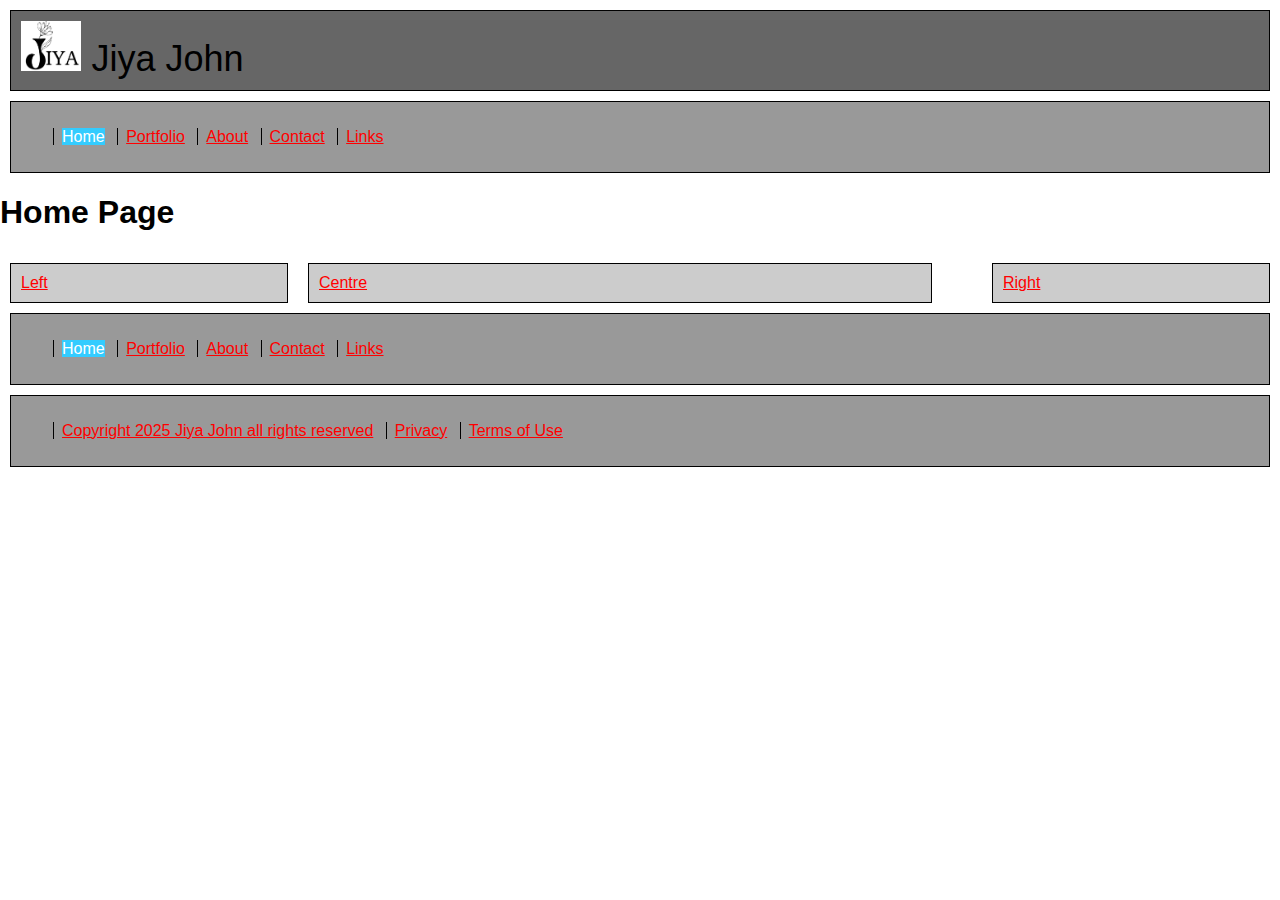
<file: index.html>
<!DOCTYPE HTML>
<html lang=""en">
<head>
    <!--meta-->
    <title>
        Jiya John's Web site
    </title>
    <link href ="styles/style.css" rel="stylesheet" type="text/css"/>
    
</head>
<body>
    <div class="box"><span class="logo"><img src="Images/Logo.png" alt="Logo" height="50" title="Jiya John" /> Jiya John</span></div>
    <div class="nav">
    <ul id="navlist">
        <li><span class="deadnav">Home</span></li>
        <li><a href="portfolio.html">Portfolio</a></li>
        <li><a href="about.html">About</a></li>
        <li><a href="contact.html">Contact</a></li>
        <li><a href="links.html">Links</a></li>
    </ul>
    </div>

    <h1>Home Page</h1>

    <div class = "left"><a href="left.html">Left</a></div>
    <div class = "centre"><a href="centre.html">Centre</a></div>
    <div class = "right"><a href="right.html">Right</a></div>

    <div class="lower_nav">
        <ul id ="navlist">
            <li><span class="deadnav">Home</span></li>
            <li><a href="portfolio.html">Portfolio</a></li>
            <li><a href="about.html">About</a></li>
            <li><a href="contact.html">Contact</a></li>
            <li><a href="links.html">Links</a></li>
        </ul>
    </div>
    <div class="legal"><ul id ="navlist"><li><a href ="copyright.html">Copyright 2025 Jiya John all rights reserved</a></li>
    <li><a href="privacy.html">Privacy</a></li>
    <li><a href="terms.html">Terms of Use</a></li></ul></div>
</body>
</html>
</file>
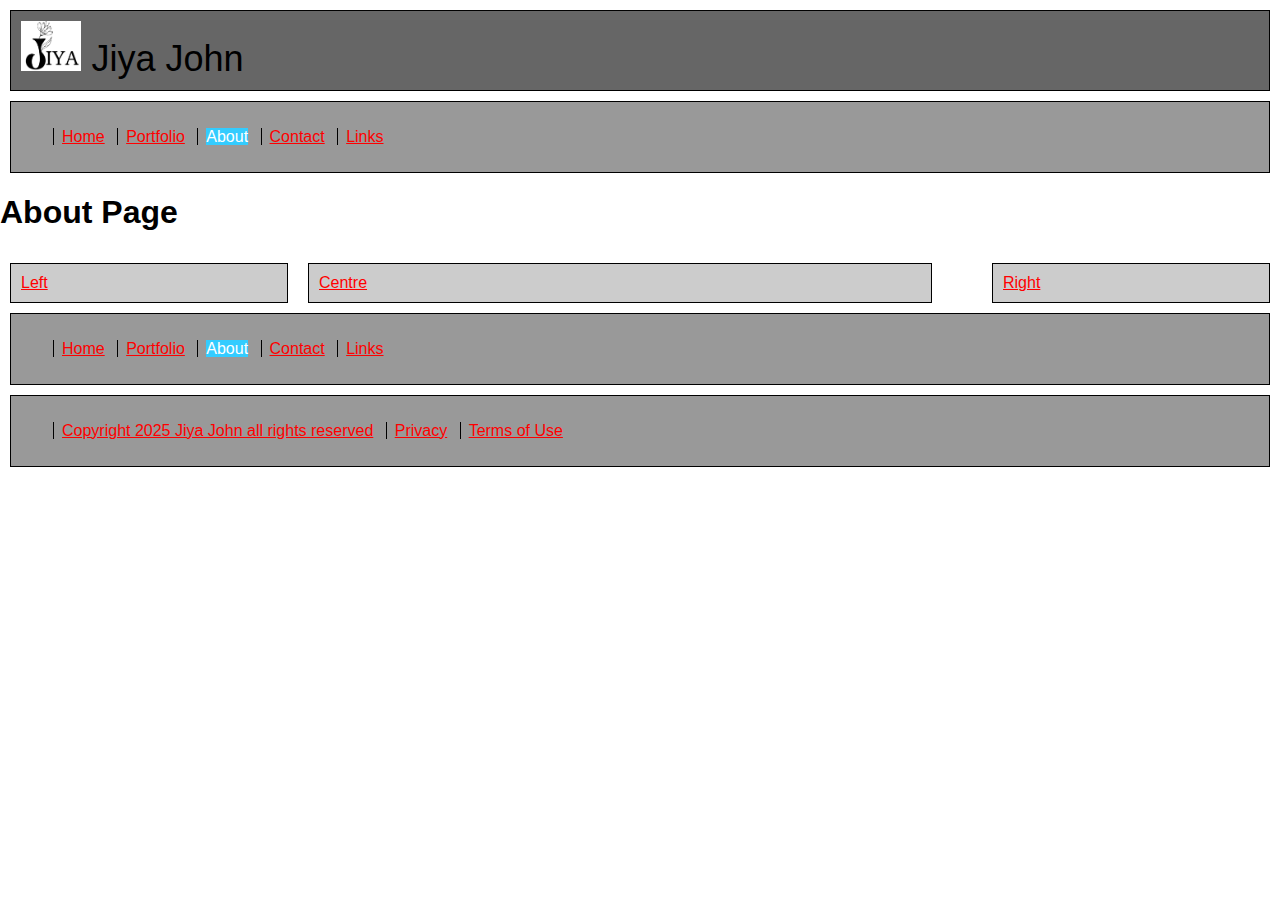
<file: about.html>
<!DOCTYPE HTML>
<html lang=""en">
<head>
    <!--meta-->
    <title>
        Jiya John's Web site
    </title>
    <link href ="styles/style.css" rel="stylesheet" type="text/css"/>
    
</head>
<body>
    <div class="box"><span class="logo"><img src="Images/Logo.png" alt="Logo" height="50" title="Jiya John" /> Jiya John</span></div>
    <div class="nav">
    <ul id="navlist">
        <li><a href="index.html">Home</a></li>
        <li><a href="portfolio.html">Portfolio</a></li>
        <li><span class="deadnav">About</span></li>
        <li><a href="contact.html">Contact</a></li>
        <li><a href="links.html">Links</a></li>
    </ul>
    </div>

    <h1>About Page</h1>
    <div class = "left"><a href="left.html">Left</a></div>
    <div class = "centre"><a href="centre.html">Centre</a></div>
    <div class = "right"><a href="right.html">Right</a></div>

    <div class="lower_nav">
        <ul id ="navlist">
            <li><a href="index.html">Home</a></li>
            <li><a href="portfolio.html">Portfolio</a></li>
            <li><span class="deadnav">About</span></li>
            <li><a href="contact.html">Contact</a></li>
            <li><a href="links.html">Links</a></li>
        </ul>
    </div>
    <div class="legal"><ul id ="navlist"><li><a href ="copyright.html">Copyright 2025 Jiya John all rights reserved</a></li>
    <li><a href="privacy.html">Privacy</a></li>
    <li><a href="terms.html">Terms of Use</a></li></ul></div>
</body>
</html>
</file>
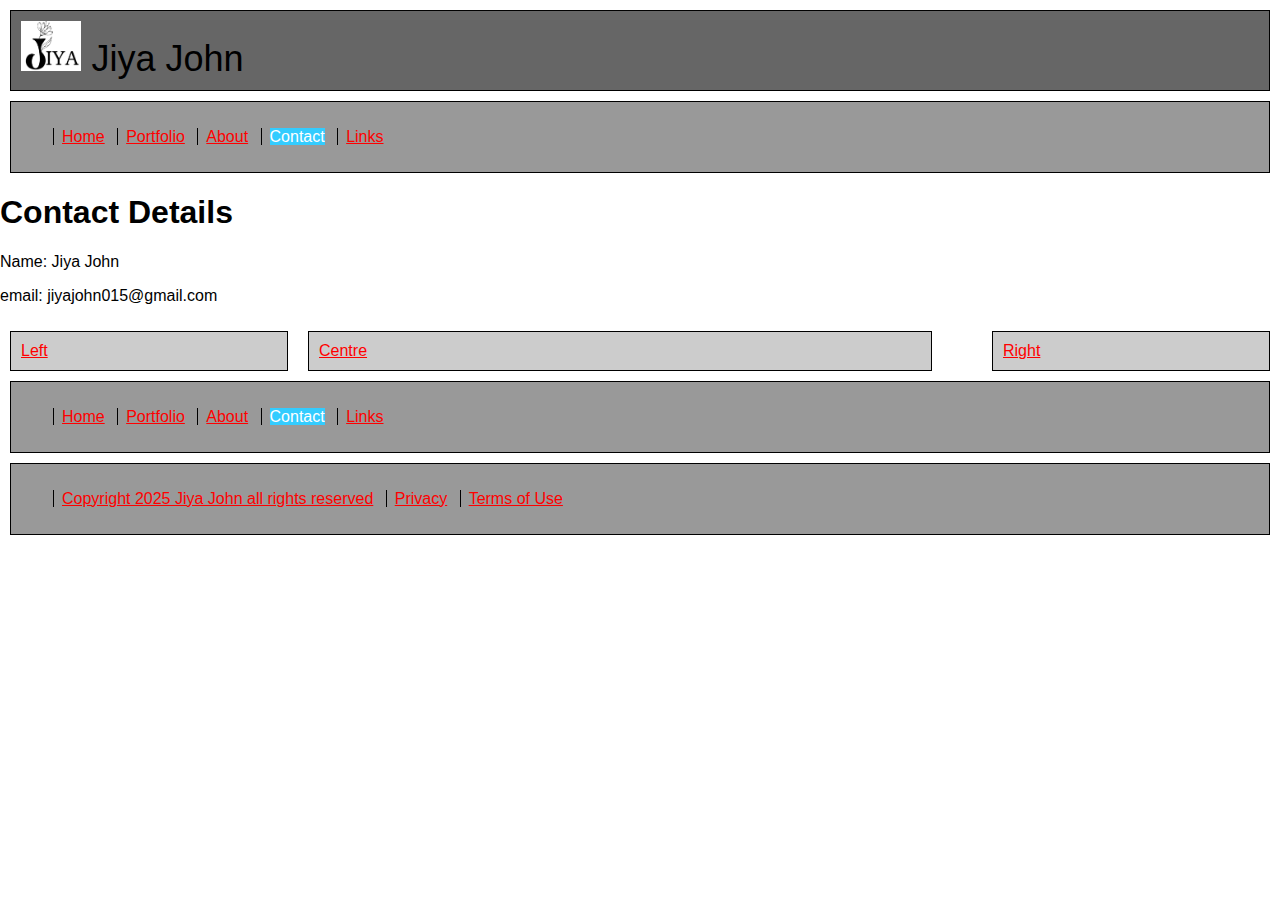
<file: contact.html>
<!DOCTYPE HTML>
<html lang=""en">
<head>
    <!--meta-->
    <title>
        Jiya John's Web site
    </title>
    <link href ="styles/style.css" rel="stylesheet" type="text/css"/>
    
</head>
<body>
    <div class="box"><span class="logo"><img src="Images/Logo.png" alt="Logo" height="50" title="Jiya John" /> Jiya John</span></div>
    <div class="nav">
    <ul id="navlist">
        <li><a href="index.html">Home</a></li>
        <li><a href="portfolio.html">Portfolio</a></li>
        <li><a href="about.html">About</a></li>
        <li><span class="deadnav">Contact</span></li>
        <li><a href="links.html">Links</a></li>
    </ul>
    </div>
    <h1>Contact Details</h1>
    <p>Name: Jiya John</p>
    <p>email: jiyajohn015@gmail.com</p>
    <div class = "left"><a href="left.html">Left</a></div>
    <div class = "centre"><a href="centre.html">Centre</a></div>
    <div class = "right"><a href="right.html">Right</a></div>

    <div class="lower_nav">
        <ul id ="navlist">
            <li><a href="index.html">Home</a></li>
            <li><a href="portfolio.html">Portfolio</a></li>
            <li><a href="about.html">About</a></li>
            <li><span class="deadnav">Contact</span></li>
            <li><a href="links.html">Links</a></li>
        </ul>
    </div>
    <div class="legal"><ul id ="navlist"><li><a href ="copyright.html">Copyright 2025 Jiya John all rights reserved</a></li>
    <li><a href="privacy.html">Privacy</a></li>
    <li><a href="terms.html">Terms of Use</a></li></ul></div>
</body>
</html>
</file>
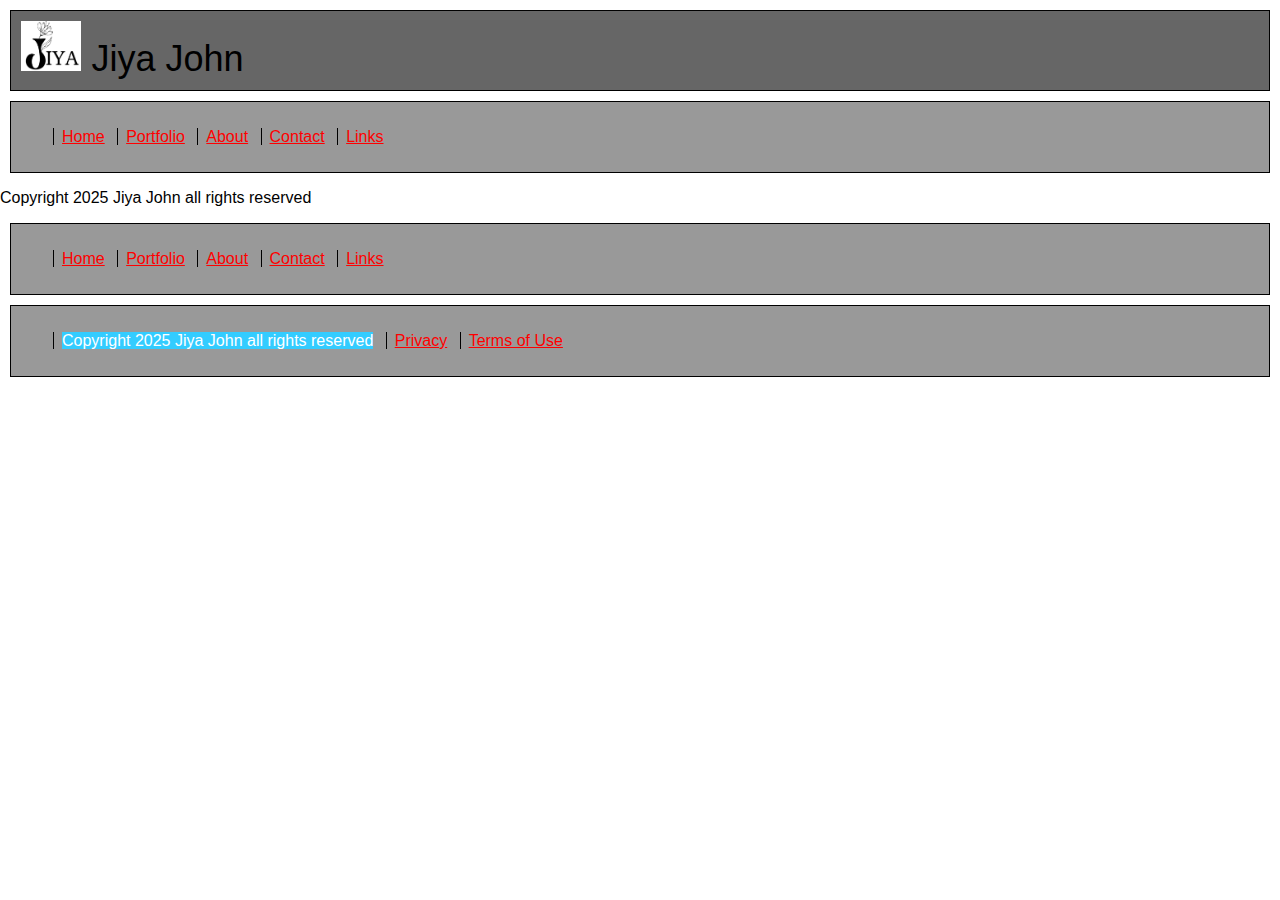
<file: copyright.html>
<!DOCTYPE HTML>
<html lang=""en">
<head>
    <!--meta-->
    <title>
        Jiya John's Web site
    </title>
    <link href ="styles/style.css" rel="stylesheet" type="text/css"/>
    
</head>
<body>
    <div class="box"><span class="logo"><img src="Images/Logo.png" alt="Logo" height="50" title="Jiya John" /> Jiya John</span></div>
    <div class="nav">
    <ul id="navlist">
        <li><a href="index.html">Home</a></li>
        <li><a href="portfolio.html">Portfolio</a></li>
        <li><a href="about.html">About</a></li>
        <li><a href="contact.html">Contact</a></li>
        <li><a href="links.html">Links</a></li>
    </ul>
    </div>
    <p>Copyright 2025 Jiya John all rights reserved</p>
    <div class="lower_nav">
        <ul id ="navlist">
            <li><a href="index.html">Home</a></li>
            <li><a href="portfolio.html">Portfolio</a></li>
            <li><a href="about.html">About</a></li>
            <li><a href="contact.html">Contact</a></li>
            <li><a href="links.html">Links</a></li>
        </ul>
    </div>
    <div class="legal"><ul id ="navlist"><li><span class="deadnav">Copyright 2025 Jiya John all rights reserved</span></li>
    <li><a href="privacy.html">Privacy</a></li>
    <li><a href="terms.html">Terms of Use</a></li></ul></div>
</body>
</html>
</file>
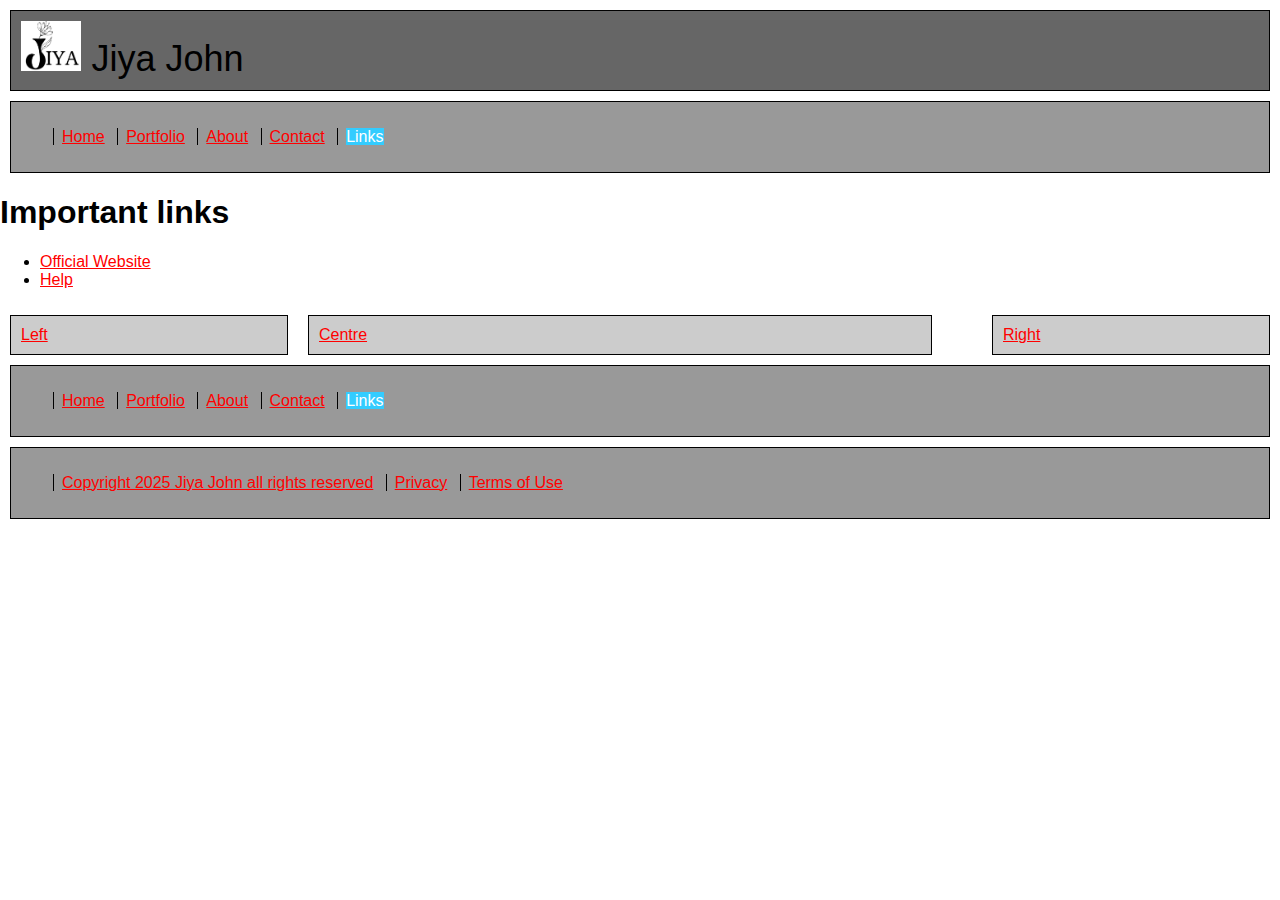
<file: links.html>
<!DOCTYPE HTML>
<html lang=""en">
<head>
    <!--meta-->
    <title>
        Jiya John's Web site
    </title>
    <link href ="styles/style.css" rel="stylesheet" type="text/css"/>
    
</head>
<body>
    <div class="box"><span class="logo"><img src="Images/Logo.png" alt="Logo" height="50" title="Jiya John" /> Jiya John</span></div>
    <div class="nav">
    <ul id="navlist">
        <li><a href="index.html">Home</a></li>
        <li><a href="portfolio.html">Portfolio</a></li>
        <li><a href="about.html">About</a></li>
        <li><a href="contact.html">Contact</a></li>
        <li><span class="deadnav">Links</span></li>
    </ul>
    </div>
    <h1>Important links</h1>
    <div>
    <ul id="links">
        <li><a href="official.html">Official Website</a></li>
        <li><a href="help.html">Help</a></li>
    </ul>
    </div>
    <div class = "left"><a href="left.html">Left</a></div>
    <div class = "centre"><a href="centre.html">Centre</a></div>
    <div class = "right"><a href="right.html">Right</a></div>

    <div class="lower_nav">
        <ul id ="navlist">
            <li><a href="index.html">Home</a></li>
            <li><a href="portfolio.html">Portfolio</a></li>
            <li><a href="about.html">About</a></li>
            <li><a href="contact.html">Contact</a></li>
            <li><span class="deadnav">Links</span></li>
        </ul>
    </div>
    <div class="legal"><ul id ="navlist"><li><a href ="copyright.html">Copyright 2025 Jiya John all rights reserved</a></li>
    <li><a href="privacy.html">Privacy</a></li>
    <li><a href="terms.html">Terms of Use</a></li></ul></div>
</body>
</html>
</file>
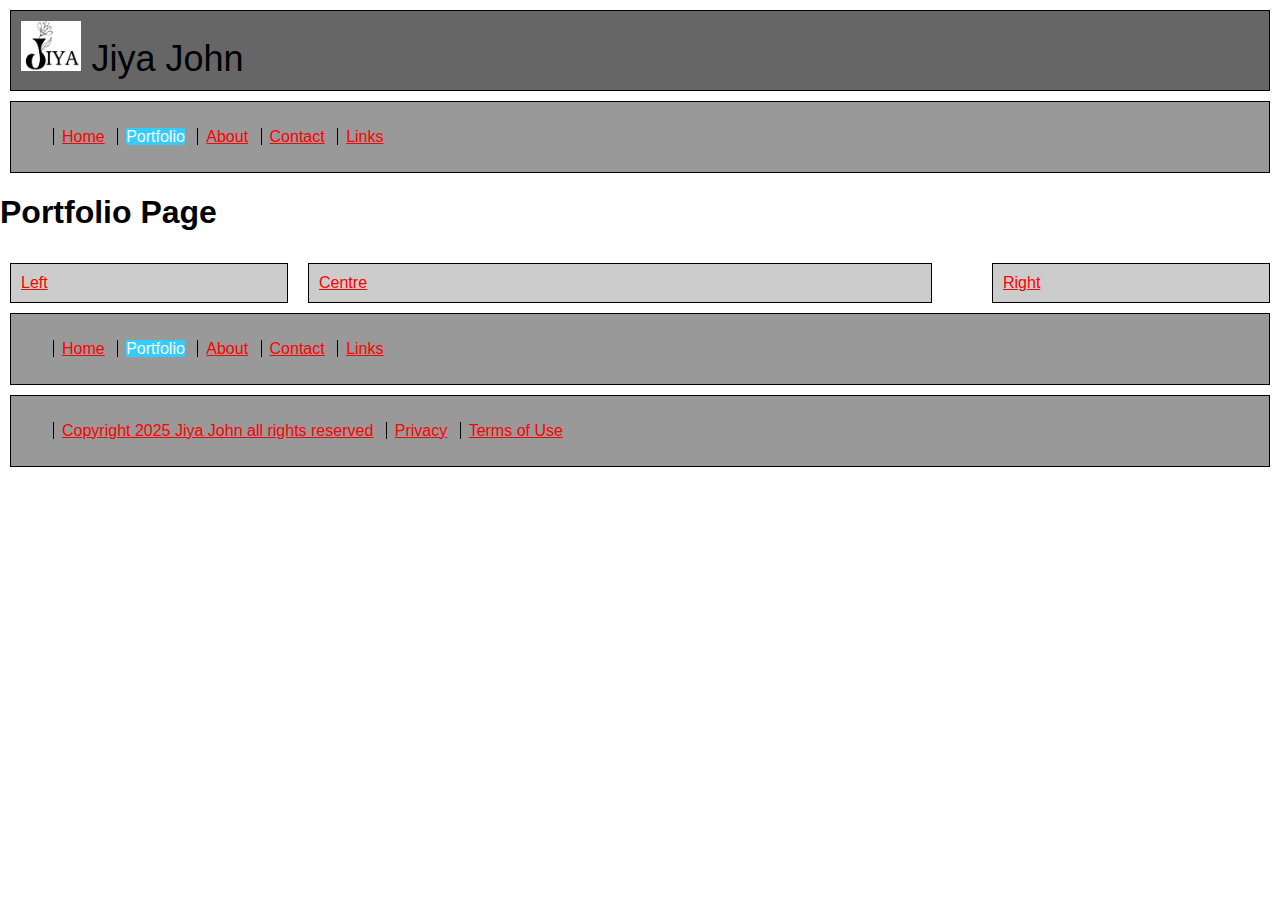
<file: portfolio.html>
<!DOCTYPE HTML>
<html lang=""en">
<head>
    <!--meta-->
    <title>
        Jiya John's Web site
    </title>
    <link href ="styles/style.css" rel="stylesheet" type="text/css"/>
    
</head>
<body>
    <div class="box"><span class="logo"><img src="Images/Logo.png" alt="Logo" height="50" title="Jiya John" /> Jiya John</span></div>
    <div class="nav">
    <ul id="navlist">
        <li><a href="index.html">Home</a></li>
        <li><span class="deadnav">Portfolio</span></li>
        <li><a href="about.html">About</a></li>
        <li><a href="contact.html">Contact</a></li>
        <li><a href="links.html">Links</a></li>
    </ul>
    </div>

    <h1>Portfolio Page</h1>
    <div class = "left"><a href="left.html">Left</a></div>
    <div class = "centre"><a href="centre.html">Centre</a></div>
    <div class = "right"><a href="right.html">Right</a></div>

    <div class="lower_nav">
        <ul id ="navlist">
            <li><a href="index.html">Home</a></li>
            <li><span class="deadnav">Portfolio</span></li>
            <li><a href="about.html">About</a></li>
            <li><a href="contact.html">Contact</a></li>
            <li><a href="links.html">Links</a></li>
        </ul>
    </div>
    <div class="legal"><ul id ="navlist"><li><a href ="copyright.html">Copyright 2025 Jiya John all rights reserved</a></li>
    <li><a href="privacy.html">Privacy</a></li>
    <li><a href="terms.html">Terms of Use</a></li></ul></div>
</body>
</html>
</file>
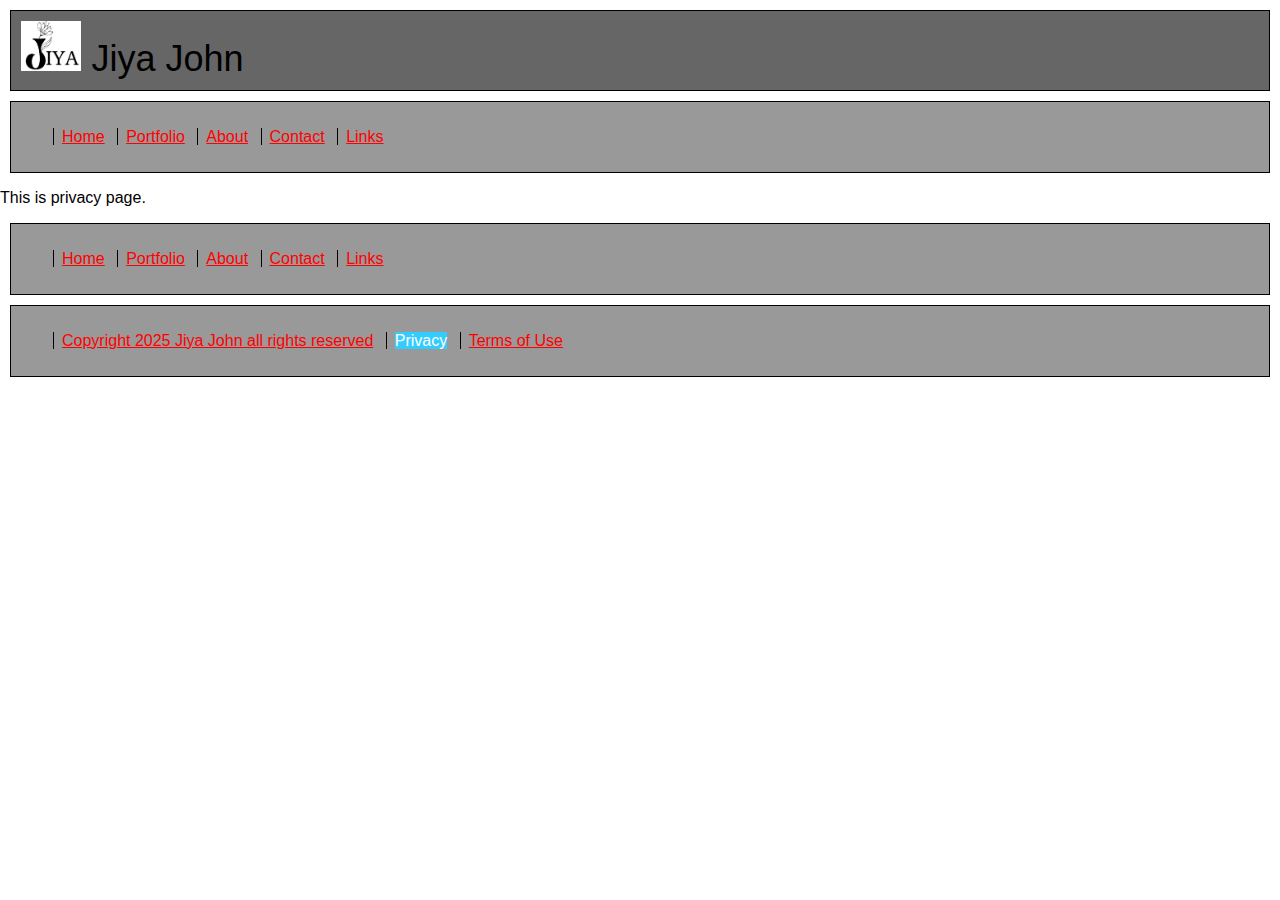
<file: privacy.html>
<!DOCTYPE HTML>
<html lang=""en">
<head>
    <!--meta-->
    <title>
        Jiya John's Web site
    </title>
    <link href ="styles/style.css" rel="stylesheet" type="text/css"/>
    
</head>
<body>
    <div class="box"><span class="logo"><img src="Images/Logo.png" alt="Logo" height="50" title="Jiya John" /> Jiya John</span></div>
    <div class="nav">
    <ul id="navlist">
        <li><a href="index.html">Home</a></li>
        <li><a href="portfolio.html">Portfolio</a></li>
        <li><a href="about.html">About</a></li>
        <li><a href="contact.html">Contact</a></li>
        <li><a href="links.html">Links</a></li>
    </ul>
    </div>
    <p>This is privacy page.</p>
    <div class="lower_nav">
        <ul id ="navlist">
            <li><a href="index.html">Home</a></li>
            <li><a href="portfolio.html">Portfolio</a></li>
            <li><a href="about.html">About</a></li>
            <li><a href="contact.html">Contact</a></li>
            <li><a href="links.html">Links</a></li>
        </ul>
    </div>
    <div class="legal"><ul id ="navlist"><li><a href ="copyright.html">Copyright 2025 Jiya John all rights reserved</a></li>
    <li><span class="deadnav">Privacy</span></li>
    <li><a href="terms.html">Terms of Use</a></li></ul></div>
</body>
</html>
</file>
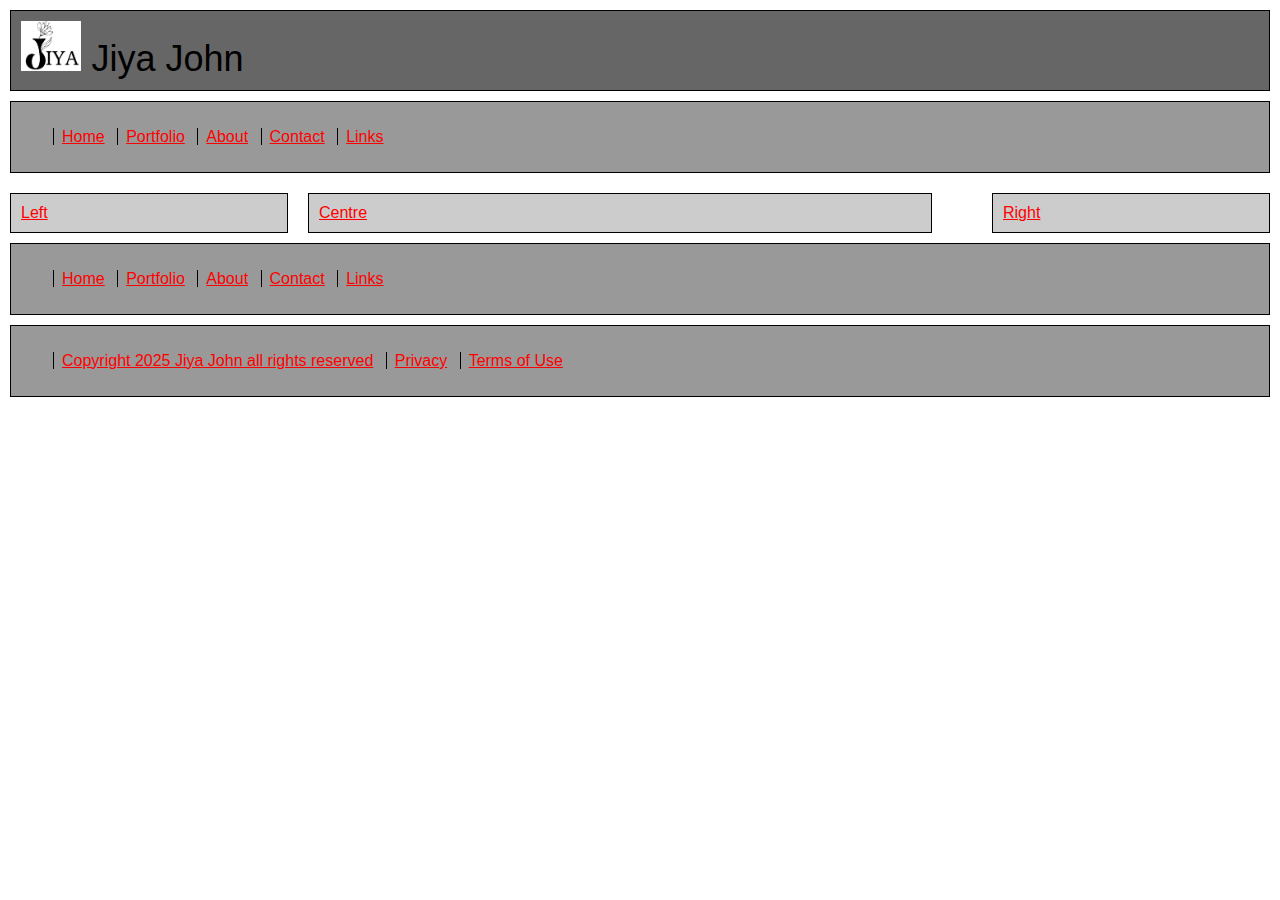
<file: templete.html>
<!DOCTYPE HTML>
<html lang=""en">
<head>
    <!--meta-->
    <title>
        Jiya John's Web site
    </title>
    <link href ="styles/style.css" rel="stylesheet" type="text/css"/>
    
</head>
<body>
    <div class="box"><span class="logo"><img src="Images/Logo.png" alt="Logo" height="50" title="Jiya John" /> Jiya John</span></div>
    <div class="nav">
    <ul id="navlist">
        <li><a href="index.html">Home</a></li>
        <li><a href="portfolio.html">Portfolio</a></li>
        <li><a href="about.html">About</a></li>
        <li><a href="contact.html">Contact</a></li>
        <li><a href="links.html">Links</a></li>
    </ul>
    </div>
    <div class = "left"><a href="left.html">Left</a></div>
    <div class = "centre"><a href="centre.html">Centre</a></div>
    <div class = "right"><a href="right.html">Right</a></div>

    <div class="lower_nav">
        <ul id ="navlist">
            <li><a href="index.html">Home</a></li>
            <li><a href="portfolio.html">Portfolio</a></li>
            <li><a href="about.html">About</a></li>
            <li><a href="contact.html">Contact</a></li>
            <li><a href="links.html">Links</a></li>
        </ul>
    </div>
    <div class="legal"><ul id ="navlist"><li><a href ="copyright.html">Copyright 2025 Jiya John all rights reserved</a></li>
    <li><a href="privacy.html">Privacy</a></li>
    <li><a href="terms.html">Terms of Use</a></li></ul></div>
</body>
</html>
</file>
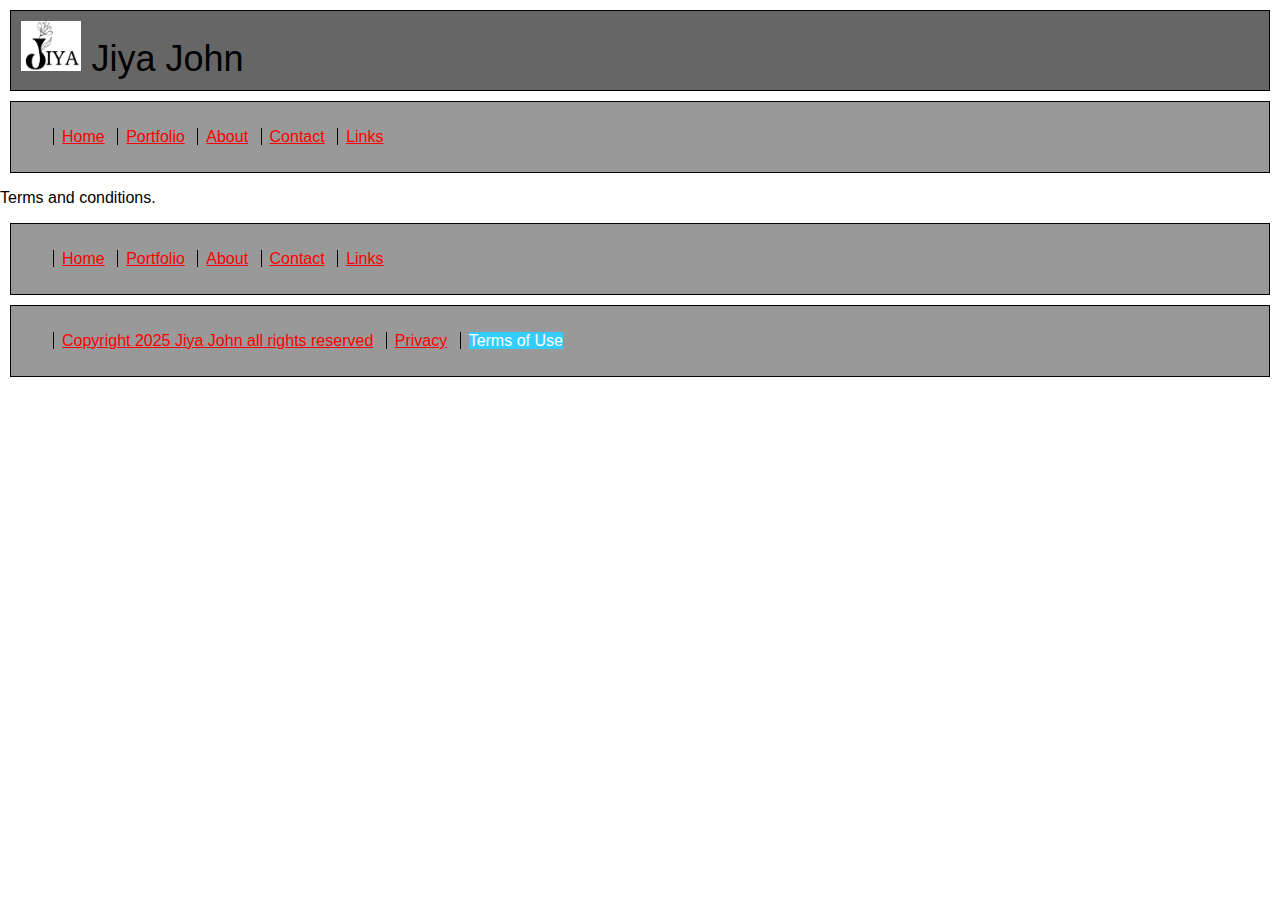
<file: terms.html>
<!DOCTYPE HTML>
<html lang=""en">
<head>
    <!--meta-->
    <title>
        Jiya John's Web site
    </title>
    <link href ="styles/style.css" rel="stylesheet" type="text/css"/>
    
</head>
<body>
    <div class="box"><span class="logo"><img src="Images/Logo.png" alt="Logo" height="50" title="Jiya John" /> Jiya John</span></div>
    <div class="nav">
    <ul id="navlist">
        <li><a href="index.html">Home</a></li>
        <li><a href="portfolio.html">Portfolio</a></li>
        <li><a href="about.html">About</a></li>
        <li><a href="contact.html">Contact</a></li>
        <li><a href="links.html">Links</a></li>
    </ul>
    </div>
    <p>Terms and conditions.</p>
    <div class="lower_nav">
        <ul id ="navlist">
            <li><a href="index.html">Home</a></li>
            <li><a href="portfolio.html">Portfolio</a></li>
            <li><a href="about.html">About</a></li>
            <li><a href="contact.html">Contact</a></li>
            <li><a href="links.html">Links</a></li>
        </ul>
    </div>
    <div class="legal"><ul id ="navlist"><li><a href ="copyright.html">Copyright 2025 Jiya John all rights reserved</a></li>
    <li><a href="privacy.html">Privacy</a></li>
    <li><span class="deadnav">Terms of Use</span></li>
</body>
</html>
</file>
<file: styles/style.css>
body {
        padding: 0px;
        margin: 0px;
        font-family: Arial, Helvetica, sans-serif;
        background: #fff;
        color: #000;
}
a:link{
        color:#F00
}
.deadnav{
        color:#FFF;
        background-color: #3CF
}
a:visited{
        color:#FC0
}
a:hover{
        background-color:#3CF;
        color:#03F
}
a:active{
        color:#F3F
}

.logo{
        font-size:36px
}
#navlist li
{
        display: inline;
        list-style-type:circle;
        padding-right: 20px;
        border-left: 1px solid #000;
        line-height: 1.1em;
        margin: 0 .5em 0 -.5em;
        padding: 0 .5em 0 .5em;
}
.box {
margin:10px;
padding:10px;
background-color:#666;
border-width:1px;
border-color:black;
border-style:solid;
clear:both;
}
.nav {
margin:10px;
padding:10px;
background-color:#999;
border-width:1px;
border-color:black;
border-style:solid;
}
.left {
width:20%;
margin:10px;
padding:10px;
background-color:#CCC;
border-width:1px;
border-color:black;
border-style:solid;
float:left;
}
.centre {
width:47%;
margin:10px;
padding:10px;
background-color:#CCC;
border-width:1px;
border-color:black;
border-style:solid;
float:left;
}
.right {
width:20%;
margin:10px;
padding:10px;
background-color:#CCC;
border-width:1px;
border-color:black;
border-style:solid;
float:right;
}
.lower_nav {
margin:10px;
padding:10px;
background-color:#999;
border-width:1px;
border-color:black;
border-style:solid;
clear:both;
}
.legal {
margin:10px;
padding:10px;
background-color:#999;
border-width:1px;
border-color:black;
border-style:solid;
float:none;
clear:both;
}
.deadnav{
        color:#FFF;
        background-color: #3CF
}
</file>
